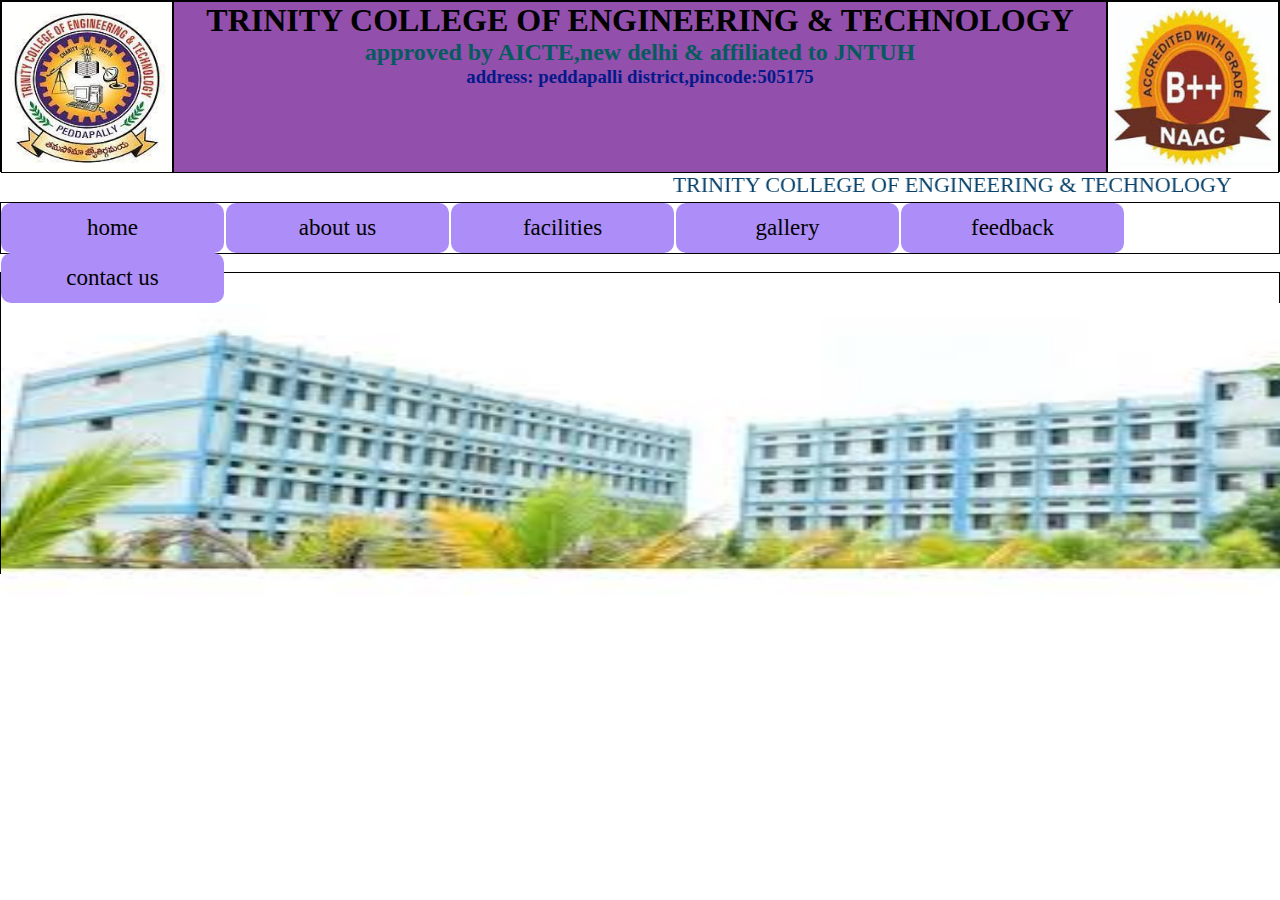
<file: index.html>
<!DOCTYPE html>
<html lang="en">
<head>
    <meta charset="UTF-8">
    <meta name="viewport" content="width=device-width, initial-scale=1.0">
    <title>Tcek Website</title>
    <link rel="stylesheet" href="style.css">

</head>
<body>
<div class="out">
    <div id="box1">
        <img src="Untitled.jpg" alt="" height="170px" width="170px">
    </div>
    <div id="box2">
        <h1 id="clg name">TRINITY COLLEGE OF ENGINEERING & TECHNOLOGY </h1>
        <h2 id="text1">approved by AICTE,new delhi & affiliated to JNTUH</h2>
        <h3 id="text2">address: peddapalli district,pincode:505175</h3>
    </div>
    
    <div id="box3"><img src="naac.jpg" alt="" height="170px" width="170px"></div>
</div>
<marquee behavior="alternate" direction="" id="textscroll">TRINITY COLLEGE OF ENGINEERING & TECHNOLOGY </marquee>
<div id="navbox"><ul>
    <li><a href="">home</a></li>
    <li><a href="">about us</a></li>
    <li><a href="">facilities</a>
    <ul>
        <li><a href="">seminar hall</a></li>
        <li><a href="">bus facility</a></li>
        <li><a href="">computer lab</a></li>
        <li><a href="">library</a></li>
        <li><a href="">canteen</a></li>
    </ul>
</li>
    <li><a href="">gallery</a></li>
    <li><a href="">feedback</a></li>
    <li><a href="contact.html">contact us</a></li>
    
</ul></div><br>
<div id="clg">
    <img src="trinity clg.jpg" alt="" height="300px" width="1400px">
</div>

</body>
</html>
</file>
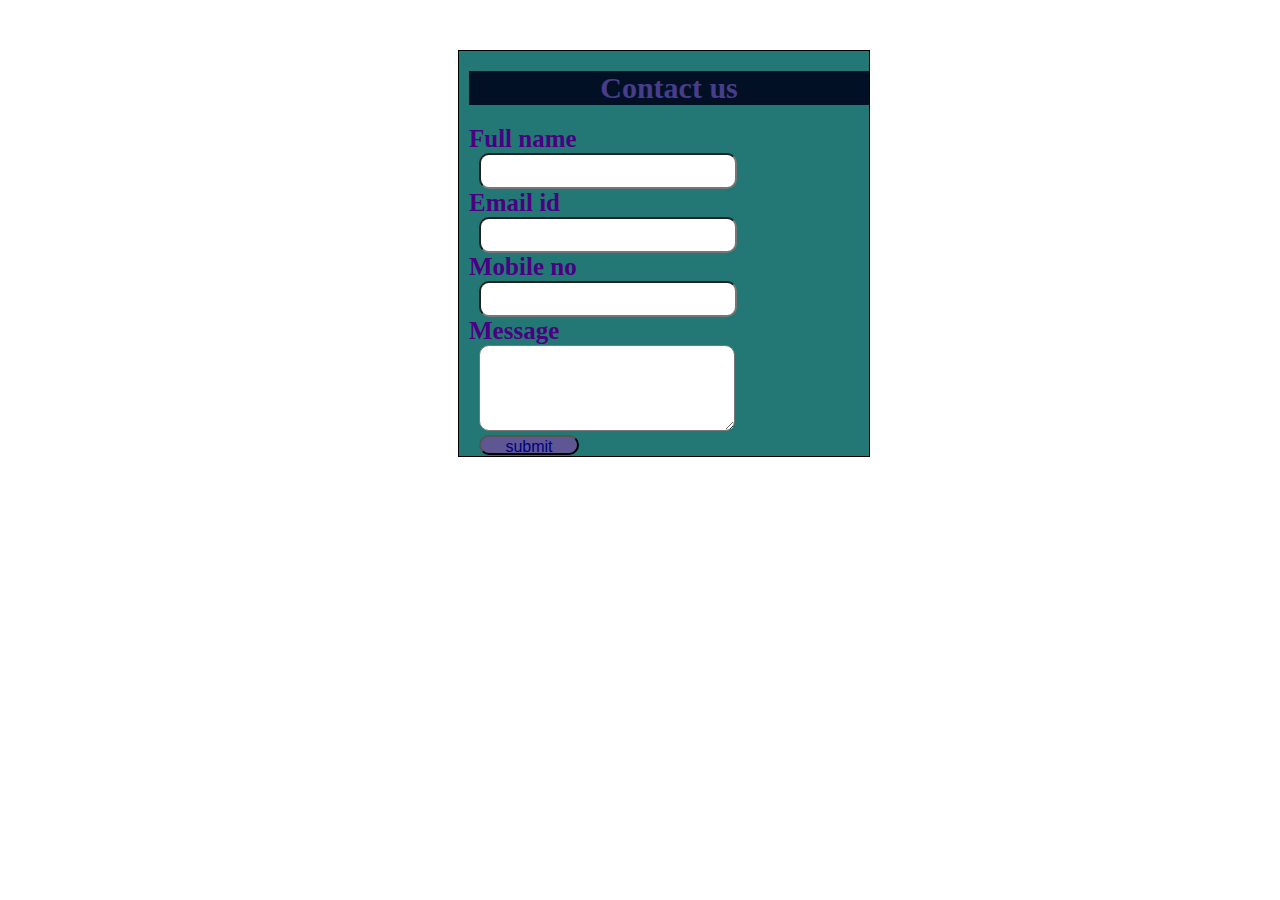
<file: contact.html>
<!DOCTYPE html>
<html lang="en">
<head>
    <meta charset="UTF-8">
    <meta name="viewport" content="width=device-width, initial-scale=1.0">
    <title>contact us</title>
    <link rel="stylesheet" href="contact.css">
</head>
<body>
  <form action="">
    <h1>Contact us</h1>
    <label for="">Full name</label><br>
    <input type="text"><br>
    <label for="">Email id</label><br>
    <input type="email"><br>
    <label for="">Mobile no</label><br>
    <input type="tel"><br>
    <label for="">Message</label><br>
    <textarea name="" id=""></textarea><br>
    <button>submit</button>
  </form>  
</body>
</html>
</file>
<file: style.css>
*{
   margin: 0px; 
   padding: 0px;
}
.out{
    border: solid 1px;
    height: 170px;
    display: flex;
}
#box1,#box2,#box3{
    border: solid 1px;
    height: 170px;
}
#box1{
    width: 170px;
}
#box2{
    width: 1050px;
    text-align: center;
    background-color: rgb(146, 79, 172);

}
#box3{
    width: 170px;
}
#clg name{
    font-size: medium;
    color: darkslategrey;

}
#text1{
    color: rgb(6, 91, 94);
}
#text2{
    color: rgb(5, 25, 138);
}
#textscroll{
    font-size: 22px;
    color: rgb(8, 65, 106);
    font-weight: 100px;
}
#navbox{
    border: solid 1px;
    height: 50px;
}
ul li{
    border: 1px;
    height: 50px;
    width: 223px;
    float: left;
    text-align: center;
    line-height: 50px;
    background-color: rgb(173, 141, 248);
    border-radius: 10px;
    margin-right: 2px;
    position: relative;
}
ul li{
    list-style: none;
}
ul li a{
  color: black;
  font-size: 23px;
  text-decoration: none;
}
ul li ul li{
    display: none;
}
ul li:hover ul li{
    display: block;
}
ul li:hover {
    background-color: rgb(158, 90, 214);
}
#clg{
    border: solid 1px;
    height: 300px;

}
</file>
<file: contact.css>
form{
    border: solid 1px;
    width: 400px;
    margin-left : 450px; 
    padding-left: 10px;
    margin-top: 50px;
    background-color: rgb(35, 120, 117);

}
h1{
 text-align: center;
 background-color: rgb(2, 16, 37);
 font-size: 30px;
 color: darkslateblue;
}
label{
    font-size: 25px;
     font-weight: bold;
     color: indigo;
     
}
input{
    height: 30px;
    width: 250px;
    margin-left: 10px;
    border-radius: 10px;
}
textarea{
    height: 80px;
    width: 250px;
    margin-left:10px;
    border-radius: 10px;
}
button{
    height: 20px ;
    width: 100px;
    margin-left: 10px ;
    background-color: rgb(95, 87, 148);
    color: navy;
    font-size: medium;
    font-weight: 100px;
    border-radius: 1000px;
}
</file>
